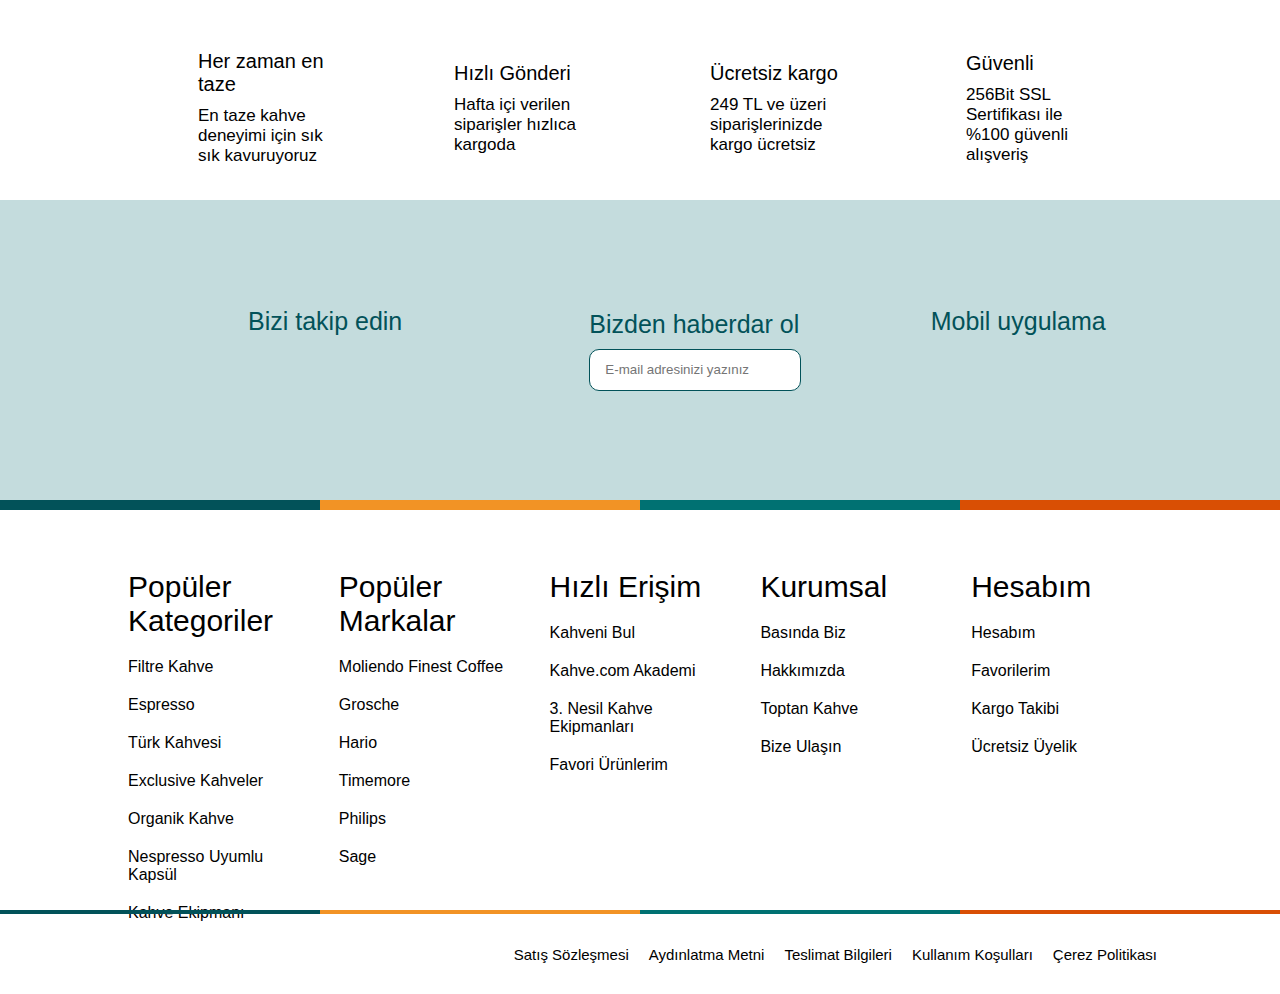
<file: coffee_footer/coffee_footer.html>
<!DOCTYPE html>
<html lang="en">
<head>
    <meta charset="UTF-8">
    <meta name="viewport" content="width=device-width, initial-scale=1.0">
    <link rel="stylesheet" href="coffee_footer.css">
    <link rel="stylesheet" href="https://cdnjs.cloudflare.com/ajax/libs/font-awesome/6.4.0/css/all.min.css" integrity="sha512-iecdLmaskl7CVkqkXNQ/ZH/XLlvWZOJyj7Yy7tcenmpD1ypASozpmT/E0iPtmFIB46ZmdtAc9eNBvH0H/ZpiBw==" crossorigin="anonymous" referrerpolicy="no-referrer" />
</head>
<body>
    <footer>
        <section id="footer-div">
            <div class="footer-top-div">
                <div class="grid-top">
                    <div class="top-in">
                        <i class="fa-solid fa-mug-saucer"></i>
                        <div class="info">
                            <p class="top-title">Her zaman en taze</p>
                            <p>En taze kahve deneyimi için sık sık kavuruyoruz</p>   
                        </div>
                    </div>
                    <div class="top-in">
                        <i class="fa-solid fa-truck-fast"></i>
                        <div class="info">
                            <p class="top-title">Hızlı Gönderi</p>
                            <p>Hafta içi verilen siparişler hızlıca kargoda</p>
                        </div>
                    </div>
                    <div class="top-in">
                        <i class="fa-solid fa-gift"></i>
                        <div class="info">
                            <p class="top-title">Ücretsiz kargo</p>
                            <p>249 TL ve üzeri siparişlerinizde kargo ücretsiz</p>  
                        </div>
                    </div>
                    <div class="top-in">
                        <i class="fa-solid fa-lock"></i>
                        <div class="info">
                            <p class="top-title">Güvenli</p>
                            <p>256Bit SSL Sertifikası ile %100 güvenli alışveriş</p>
                        </div>
                    </div>
                </div>
            </div>
            <div class="footer-middle-div">
                <div class="grid-middle">
                    <div class="middle-1">
                        <p>Bizi takip edin</p>
                        <div class="social-icons">
                            <i class="fa-brands fa-square-facebook"></i>
                            <i class="fa-brands fa-square-instagram"></i>
                            <i class="fa-brands fa-square-twitter"></i>
                        </div>
                    </div>
                    <div class="middle-2">
                        <p>Bizden haberdar ol</p>
                        <div class="input-email-area">
                            <input type="text" placeholder="E-mail adresinizi yazınız">
                            <i class="fa-regular fa-paper-plane"></i>
                        </div>
                    </div>
                    <div class="middle-3">
                        <p>Mobil uygulama</p>
                        <div class="mobil-icons">
                            <i class="fa-brands fa-app-store-ios"></i>
                            <i class="fa-brands fa-google-play"></i>
                        </div>
                    </div>
                </div>
            </div>
            <div class="hr-1-div">
                <hr class="hr-1-1"> 
                <hr class="hr-1-2"> 
                <hr class="hr-1-3"> 
                <hr class="hr-1-4">  
            </div>
            <div class="footer-final-div">
                <div class="grid-final">
                    <div class="final-1">
                        <p class="final-title">Popüler Kategoriler</p>
                        <p>Filtre Kahve</p>
                        <p>Espresso</p>
                        <p>Türk Kahvesi</p>
                        <p>Exclusive Kahveler</p>
                        <p>Organik Kahve</p>
                        <p>Nespresso Uyumlu Kapsül</p>
                        <p>Kahve Ekipmanı</p>
                    </div>
                    <div class="final-2">
                        <p class="final-title">Popüler Markalar</p>
                        <p>Moliendo Finest Coffee</p>
                        <p>Grosche</p>
                        <p>Hario</p>
                        <p>Timemore</p>
                        <p>Philips</p>
                        <p>Sage</p>
                    </div>
                    <div class="final-3">
                        <p class="final-title">Hızlı Erişim</p>
                        <p>Kahveni Bul</p>
                        <p>Kahve.com Akademi</p>
                        <p>3. Nesil Kahve Ekipmanları</p>
                        <p>Favori Ürünlerim</p>
                    </div>
                    <div class="final-4">
                        <p class="final-title">Kurumsal</p>
                        <p>Basında Biz</p>   
                        <p>Hakkımızda</p>
                        <p>Toptan Kahve</p>    
                        <p>Bize Ulaşın</p>
                    </div>
                    <div class="final-5">
                        <p class="final-title">Hesabım</p>
                        <p>Hesabım</p>
                        <p> Favorilerim</p> 
                        <p>Kargo Takibi</p> 
                        <p>Ücretsiz Üyelik</p>
                    </div>
                </div>
            </div>
            <div class="hr-2-div">
                <hr class="hr-2-1"> 
                <hr class="hr-2-2"> 
                <hr class="hr-2-3"> 
                <hr class="hr-2-4">  
            </div>
            <div class="sequrity">
                <div class="sequrity-1">
                    <i class="fa-brands fa-cc-visa"></i>
                    <i class="fa-brands fa-cc-mastercard"></i>
                    <i class="fa-solid fa-qrcode"></i>
                </div>
                <div class="sequrity-2">
                    <p>Satış Sözleşmesi</p>
                    <p>Aydınlatma Metni</p>
                    <p>Teslimat Bilgileri</p>
                    <p>Kullanım Koşulları</p>
                    <p>Çerez Politikası</p>
                </div>
            </div>
        </section>
    </footer>
</body>
</html>
</file>
<file: coffee_footer/coffee_footer.css>
*{
    margin: 0;
    padding: 0;
}
footer{
    width: 100%;
    height: auto;
}
footer .hr-1-div{
    display: grid;
    grid-template-columns: 1fr 1fr 1fr 1fr;
}
footer .hr-1-1{
    width: 100%;
    border: 5px solid #025259;
}
footer .hr-1-2{
    width: 100%;
    border: 5px solid #F29325;
}
footer .hr-1-3{
    width: 100%;
    border: 5px solid #007172;
}
footer .hr-1-4{
    width: 100%;
    border: 5px solid #D94F04;
}

footer .hr-2-div{
    display: grid;
    grid-template-columns: 1fr 1fr 1fr 1fr;
}
footer .hr-2-1{
    width: 100%;
    border: 2px solid #025259;
}
footer .hr-2-2{
    width: 100%;
    border: 2px solid #F29325;
}
footer .hr-2-3{
    width: 100%;
    border: 2px solid #007172;
}
footer .hr-2-4{
    width: 100%;
    border: 2px solid #D94F04;
}
footer .footer-top-div{
    width: 100%;
    height: 200px;
    display: flex;
    align-items: center;
    justify-content: center;
}
footer .grid-top{
    width: 80%;
    height: 100%;
    display: flex;
    align-items: center;
    justify-content: space-around;
    display: grid;
    grid-template-columns: 1fr 1fr 1fr 1fr ;

}
footer .grid-top .top-in{
    margin: 50px;
    display: flex;
    align-items: center;
    justify-content: space-around;
}
footer .grid-top i{
    margin-right: 20px;
    font-size: 40px;
    color: #F29325;
}
footer .grid-top .info{
    font-family: 'League Spartan', sans-serif;
    font-size: 17px;
    display: flex;
    flex-direction: column;
}
footer .grid-top .top-title{
    font-size: 20px;
    margin-bottom: 10px;
}

footer .footer-middle-div{
    width: 100%;
    height: 300px;
    background-color: rgb(196, 220, 221);
    display: flex;
    align-items: center;
    justify-content: center;
}
footer .grid-middle{
    width: 80%;
    height: 100%;
    display: flex;
    align-items: center;
    justify-content: space-around;
    display: grid;
    grid-template-columns: 1fr 1fr 1fr;
}
footer .grid-middle p{
    margin-left: 120px;
    margin-bottom: 10px;
    font-family: 'League Spartan', sans-serif;
    font-size: 25px;
    color: #025259;
    cursor: pointer;
}
footer .grid-middle .social-icons{
    margin-left: 120px;
}
footer .grid-middle .social-icons i{
    margin-right: 20px;
    font-size: 40px;
    color: #025259;
    cursor: pointer;
}

footer .grid-middle .input-email-area{
    margin-left: 120px;
    border: 0.2px solid #025259;
    width: 210px;
    height: 40px;
    background-color: white;
    border-radius: 10px;
    display: flex;
    align-items: center;
    justify-content: space-around;
}
footer .grid-middle .input-email-area i{
    font-size: 20px;
    color: #025259;
    cursor: pointer;
}
footer .grid-middle .input-email-area input{
    width: 150px;
    height: 30px;
    border: none;
}
footer .grid-middle .input-email-area input:focus {
    outline: none;
}
footer .grid-middle .mobil-icons{
    margin-left: 120px;
}
footer .grid-middle .mobil-icons i{
    margin-right: 50px;
    font-size: 40px;
    color: #025259;
    cursor: pointer;
}



footer .footer-final-div{
    width: 100%;
    height: 400px;
    display: flex;
    align-items: center;
    justify-content: center;
}
footer .grid-final{
    width: 80%;
    height: 80%;
    display: flex;
    align-items: flex-start;
    justify-content: space-around;
    display: grid;
    grid-template-columns: 1fr 1fr 1fr 1fr 1fr;
    gap: 30px;
    font-family: 'League Spartan', sans-serif;    
}
footer .final-title{
    margin-bottom: 10px;
    font-family: 'League Spartan', sans-serif;
    font-size: 30px;
}
footer .grid-final p{
    margin-top: 20px;
    cursor: pointer;
}

footer .sequrity{
    margin: 15px;
    width: 90%;
    height: 50px;
    display: flex;
    align-items: center;
    justify-content: space-between;
}
footer .sequrity-1{
    margin-left: 100px;
}
footer .sequrity-1 i{
    margin-left: 80px;
    font-size: 30px;
    color: #025259;
    cursor: pointer;
}
footer .sequrity-2 {
    display: flex;
    align-items: center;
    justify-content: space-around;
}
footer .sequrity-2 p{
    margin-right: 100px;
    font-family: 'League Spartan', sans-serif;
    font-size: 15px;
    margin: 10px;
    cursor: pointer;
}
</file>
